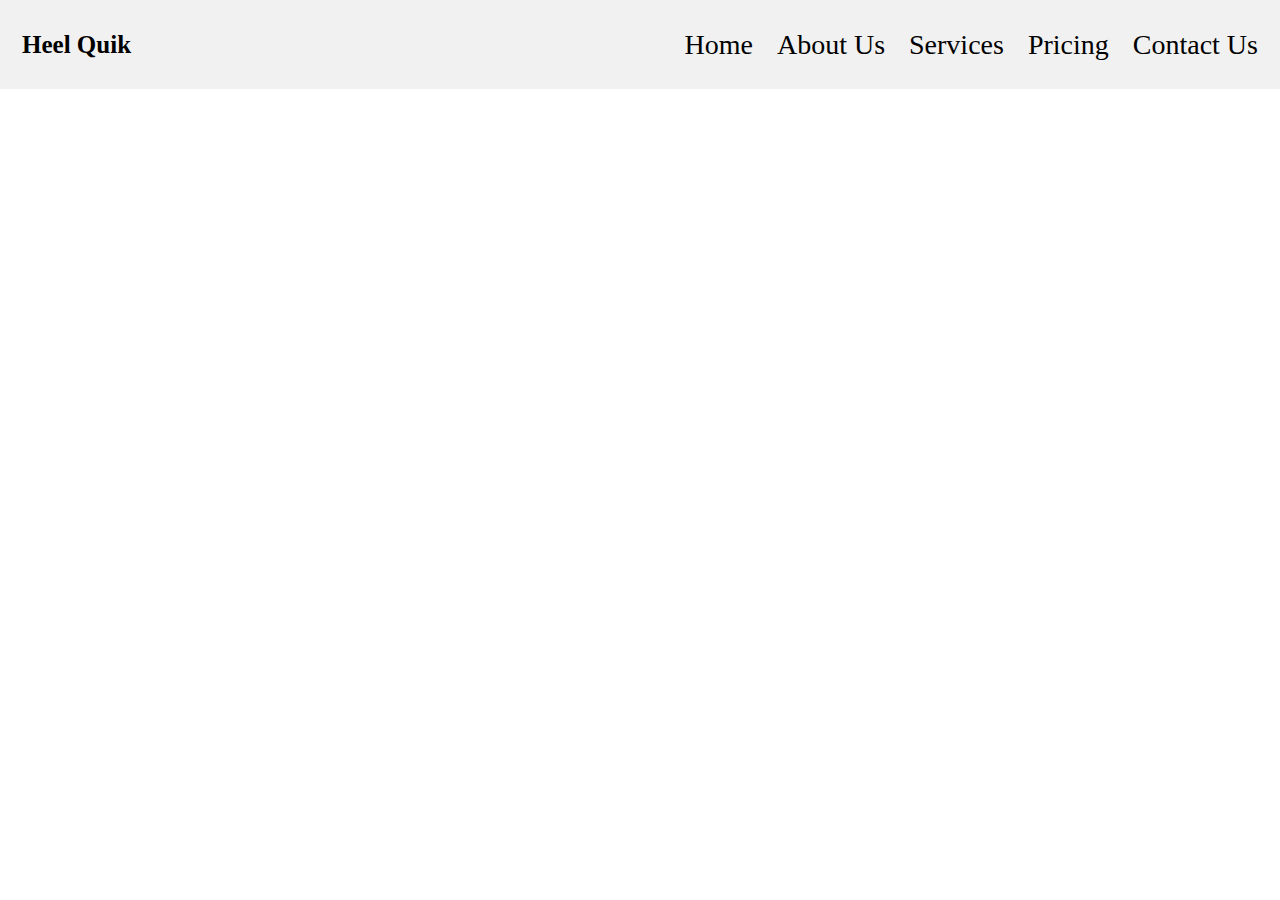
<file: DigitalMarketingSite/wwwroot/index.html>
﻿<!DOCTYPE html>
<html>
<head>
    <meta charset="utf-8" />
    <link rel="stylesheet" type="text/css" href="assets/css/main.css" />
    <title>HeelQuik - Home</title>
</head>
<body>
    <div class="header">
        <a href="index.html" class="logo">Heel Quik</a>
        <div class="header-left">
            <a class="active" href="index.html">Home</a>
            <a href="assets/pages/about.html">About Us</a>
            <a href="assets/pages/services.html">Services</a>
            <a href="assets/pages/pricing.html">Pricing</a>
            <a href="assets/pages/contact.html">Contact Us</a>
        </div>
    </div>
</body>
</html>
</file>
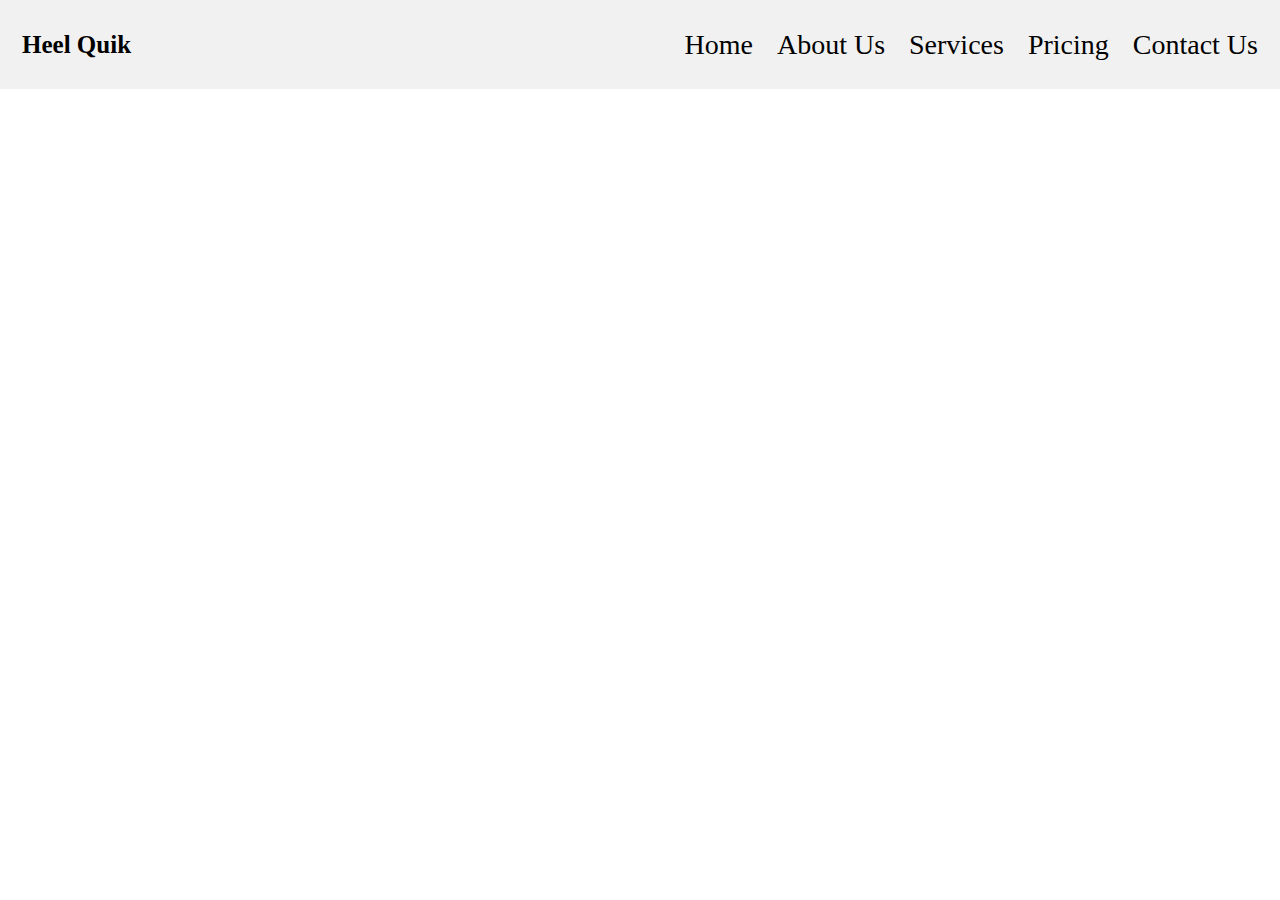
<file: DigitalMarketingSite/wwwroot/assets/pages/about.html>
﻿<!DOCTYPE html>
<html>
<head>
    <meta charset="utf-8" />
    <link rel="stylesheet" type="text/css" href="../css/main.css" />
    <title>HeelQuik - About Us</title>
</head>
<body>
    <div class="header">
        <a href="../../index.html" class="logo">Heel Quik</a>
        <div class="header-left">
            <a href="../../index.html">Home</a>
            <a class="active" href="assets/pages/about.html">About Us</a>
            <a href="services.html">Services</a>
            <a href="pricing.html">Pricing</a>
            <a href="contact.html">Contact Us</a>
        </div>
    </div>
</body>
</html>
</file>
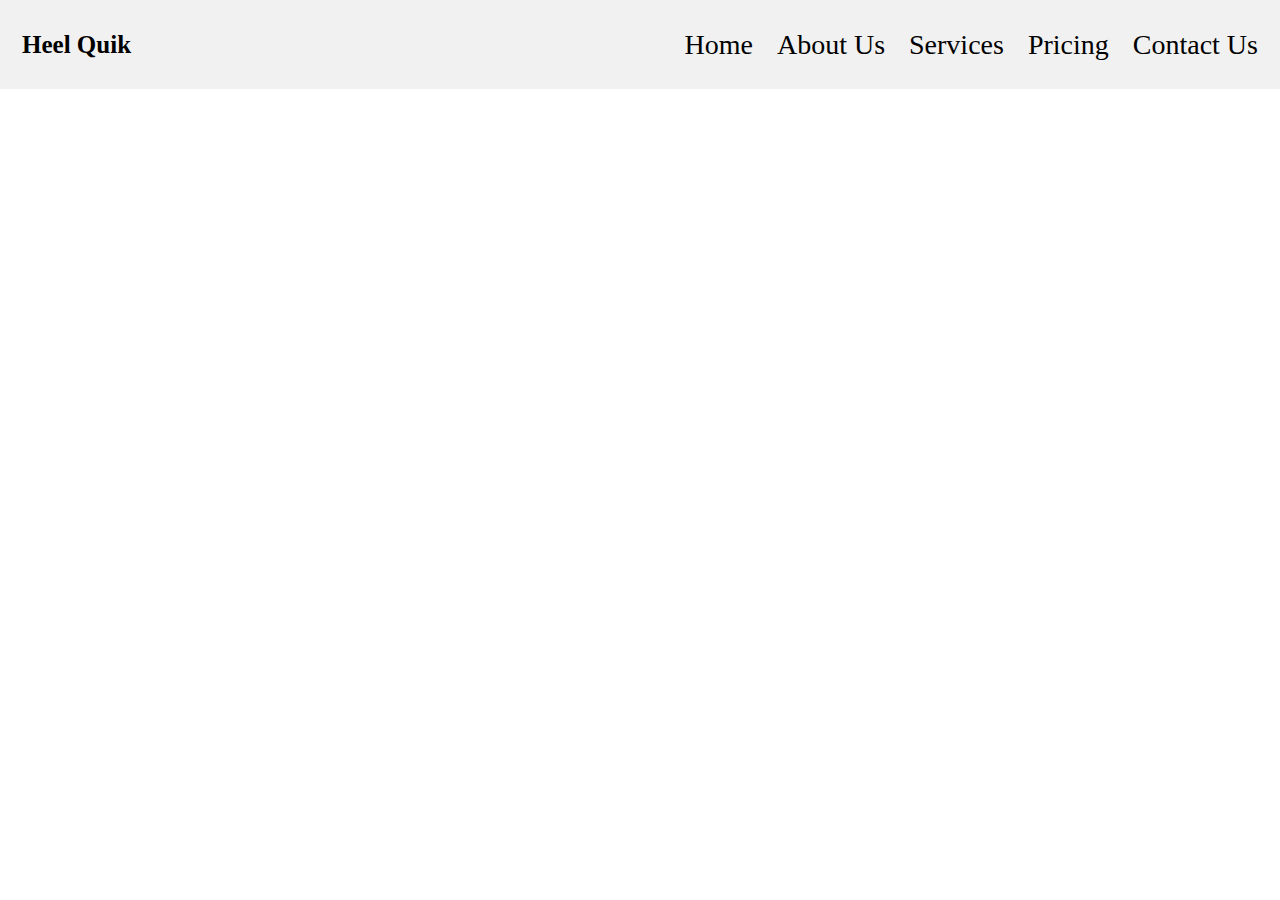
<file: DigitalMarketingSite/wwwroot/assets/pages/contact.html>
﻿<!DOCTYPE html>
<html>
<head>
    <meta charset="utf-8" />
    <link rel="stylesheet" type="text/css" href="../css/main.css" />
    <title>HeelQuik - Contact Us</title>
</head>
<body>
    <div class="header">
        <a href="../../index.html" class="logo">Heel Quik</a>
        <div class="header-left">
            <a href="../../index.html">Home</a>
            <a href="about.html">About Us</a>
            <a href="services.html">Services</a>
            <a href="pricing.html">Pricing</a>
            <a class="active" href="contact.html">Contact Us</a>
        </div>
    </div>
</body>
</html>
</file>
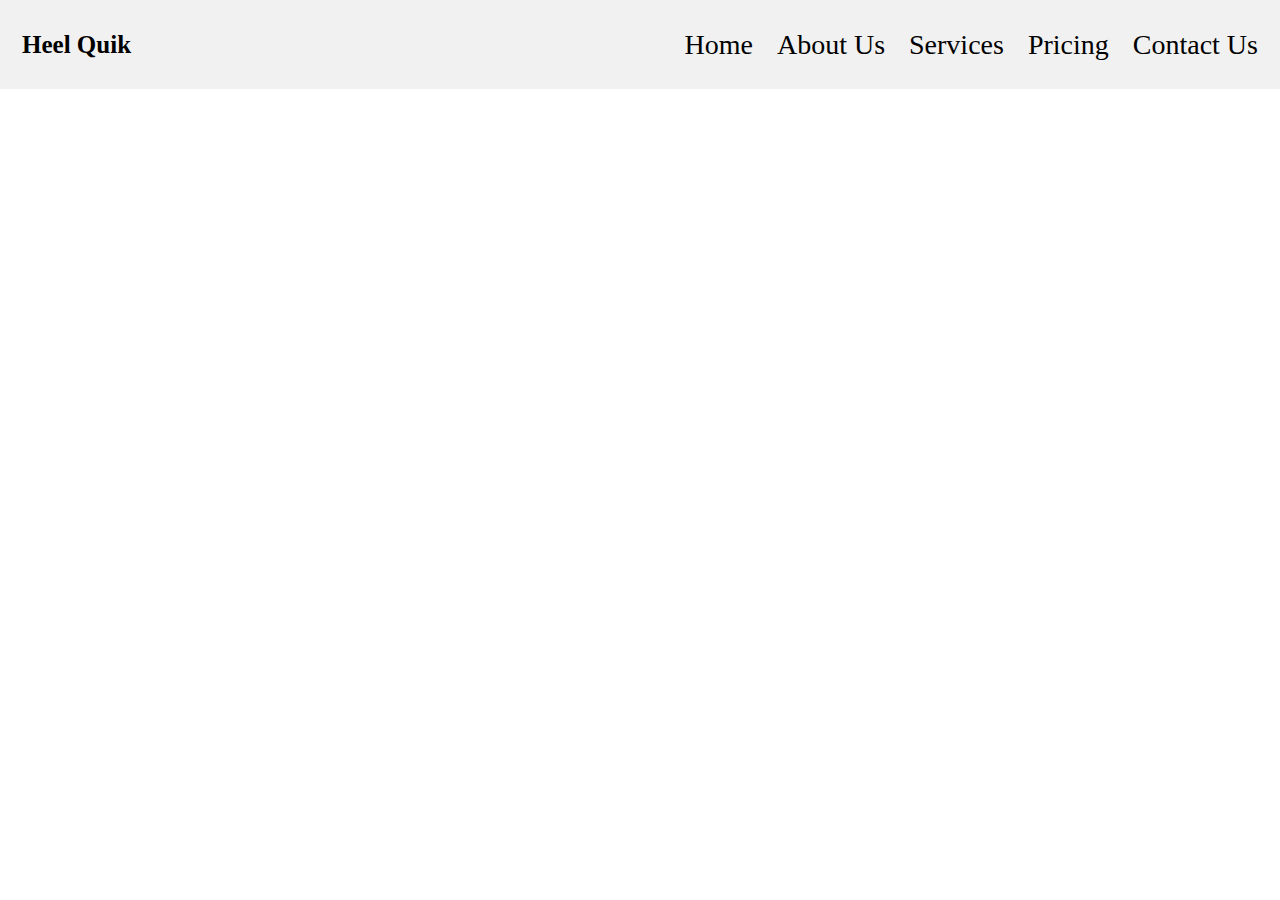
<file: DigitalMarketingSite/wwwroot/assets/pages/pricing.html>
﻿<!DOCTYPE html>
<html>
<head>
    <meta charset="utf-8" />
    <link rel="stylesheet" type="text/css" href="../css/main.css" />
    <title>HeelQuik - Pricing</title>
</head>
<body>
    <div class="header">
        <a href="../../index.html" class="logo">Heel Quik</a>
        <div class="header-left">
            <a href="../../index.html">Home</a>
            <a href="about.html">About Us</a>
            <a href="services.html">Services</a>
            <a class="active" href="pricing.html">Pricing</a>
            <a href="contact.html">Contact Us</a>
        </div>
    </div>
</body>
</html>
</file>
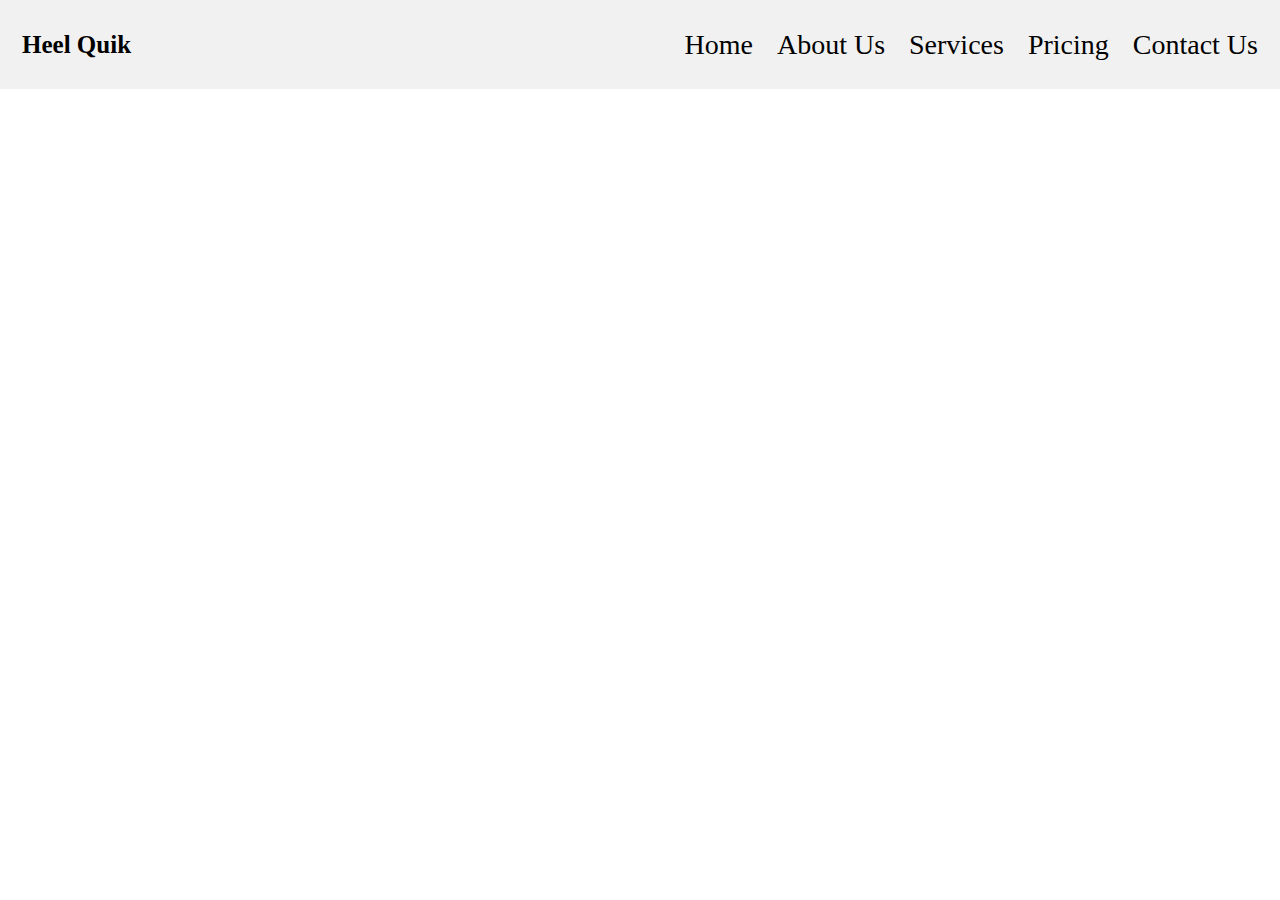
<file: DigitalMarketingSite/wwwroot/assets/pages/services.html>
﻿<!DOCTYPE html>
<html>
<head>
    <meta charset="utf-8" />
    <link rel="stylesheet" type="text/css" href="../css/main.css" />
    <title>HeelQuik - Services</title>
</head>
<body>
    <div class="header">
        <a href="../../index.html" class="logo">Heel Quik</a>
        <div class="header-left">
            <a href="../../index.html">Home</a>
            <a href="about.html">About Us</a>
            <a class="active" href="services.html">Services</a>
            <a href="pricing.html">Pricing</a>
            <a href="contact.html">Contact Us</a>
        </div>
    </div>
</body>
</html>
</file>
<file: DigitalMarketingSite/wwwroot/assets/css/main.css>
﻿body {
    /*border: 1px solid black;*/
    margin: 0;
    padding: 0;
    width: auto;
    height: auto;
}

.header {
    overflow: hidden;
    background-color: #f1f1f1;
    padding: 20px 10px;
}

.header a {
    text-decoration: none;
    font-size: 28px;
    text-align: center;
    line-height: 25px;
    border-radius: 4px;
    padding: 12px;
    color: black;
    float: left;
}

.header a.logo {
    font-size: 25px;
    font-weight: bold;
}

.header-left {
    float: right;
}

.header a:hover {
    background-color: lightgrey;
}

.header a:active {
    background-color: slategrey;
    color: white;
}
</file>
